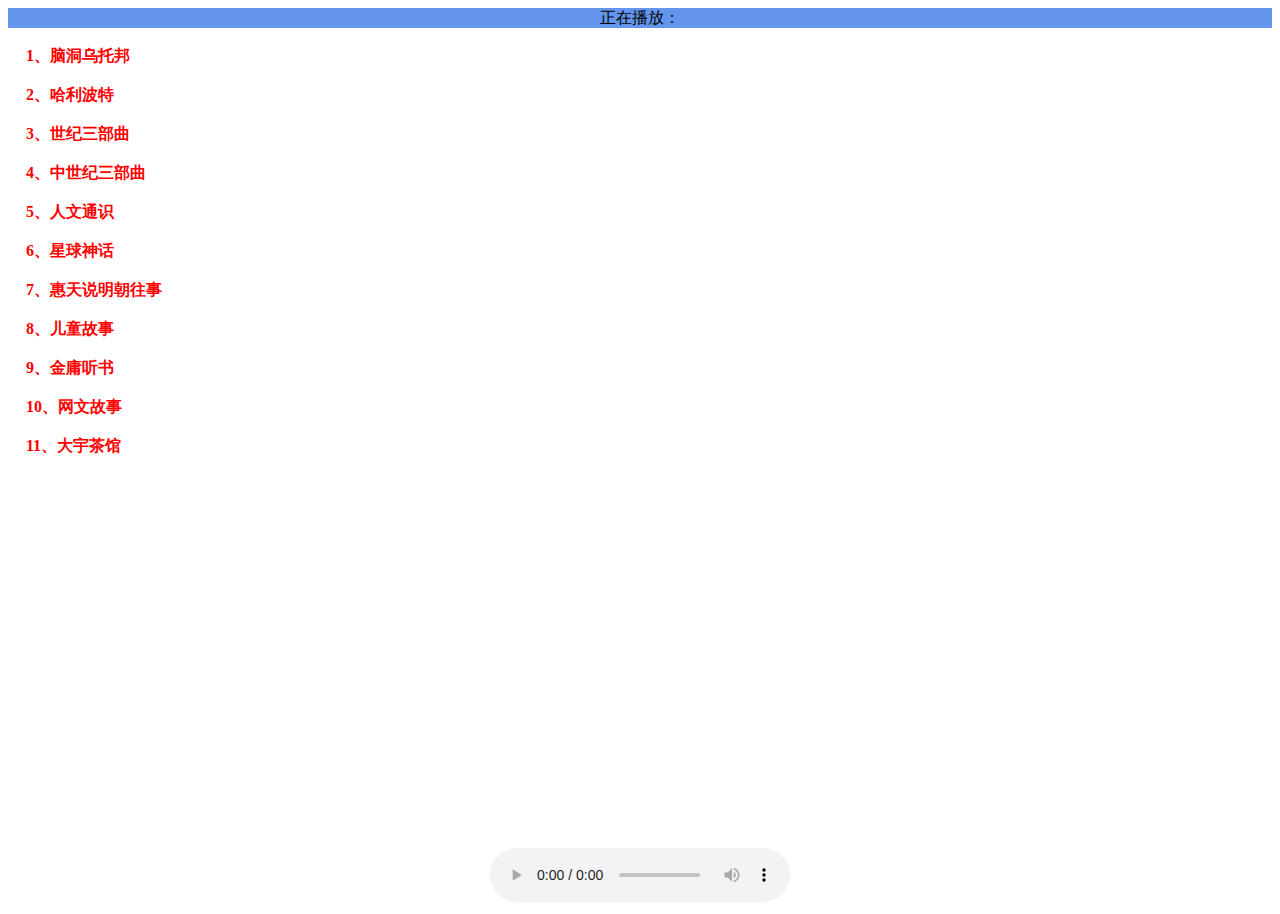
<file: index.html>
<!DOCTYPE html>
<html lang="en">
<head>
    <meta charset="UTF-8">
    <meta name="viewport" content="width=device-width, initial-scale=1.0">
    <title>音乐</title>
    <style>
        #header {
            height: 20px;
            background-color: cornflowerblue;
            text-align: center;
        }
        #content {
            height: calc(100vh - 100px); /* 减去头部和底部的高度 */
            overflow-y: auto;
            padding: 10px;
        }
        .ellipsis {
            /* 设置宽度，如果需要的话（也可以不设置，让元素自然流动） */
            /* width: 100%; 或其他具体值 */
            /*top: 80%;*/
            text-align: center;
            white-space: nowrap; /* 防止文本换行 */
            overflow: hidden; /* 隐藏超出容器的部分 */
            text-overflow: ellipsis; /* 用省略号表示被截断的文本 */
        }
        /*#floating-link {*/
        /*    position: fixed;*/
        /*    right: 10px; !* 距离屏幕右侧的距离 *!*/
        /*    !*bottom: 25px;*! !* 距离屏幕底部的距离 *!*/
        /*    background-color: #2420ff; !* 背景色，可选 *!*/
        /*    color: white; !* 文本颜色，可选 *!*/
        /*    !*padding: 5px 5px;*! !* 内边距，可选 *!*/
        /*    text-decoration: none; !* 移除下划线，可选 *!*/
        /*    border-radius: 5px; !* 圆角，可选 *!*/
        /*    z-index: 999; !* 提高层叠顺序，确保它不会被其他元素覆盖，可选 *!*/
        /*}*/
        /*#toNews{*/
        /*    position: fixed;*/
        /*    right: 50px; !* 距离屏幕右侧的距离 *!*/
        /*    !*bottom: 25px;*! !* 距离屏幕底部的距离 *!*/
        /*    background-color: #2420ff; !* 背景色，可选 *!*/
        /*    color: white; !* 文本颜色，可选 *!*/
        /*    !*padding: 5px 5px;*! !* 内边距，可选 *!*/
        /*    text-decoration: none; !* 移除下划线，可选 *!*/
        /*    border-radius: 5px; !* 圆角，可选 *!*/
        /*    z-index: 999; !* 提高层叠顺序，确保它不会被其他元素覆盖，可选 *!*/
        /*}*/

    </style>
    <script type="text/javascript" src="./dealCookies.js"></script>
</head>
<body>
<div id="header" class="ellipsis" >
    正在播放：
</div>
<div id="content">
    <iframe id="myIframe" src="author.html" width="100%" height="100%" style="border: none;"></iframe>
</div>


<div id="music-player" style="text-align: center">
    <audio id="audio-player" controls></audio>
</div>

<script>
    let audioFiles = [];
    let currentIndex = 0;

    // 播放歌曲
    function playSong(dataList,id) {
        audioFiles = dataList;
        for (let i = 0; i < dataList.length; i++){
            //alert(dataList[i].published)
            if (dataList[i].id === id){
                currentIndex =i
                break
            }
        }
        // 播放
        playAudio(currentIndex)
    }

    var musicId = null;

    // 播放音乐
    function playAudio(index) {
        const id = audioFiles[index].id;
        musicId = id;
        // 播放
        const audio = document.getElementById('audio-player');
        audio.src = audioFiles[index].url;

        // 从cookie中取出来播放记录
        // console.log(id)
        var playTime = getPlayTimeToCookie(id)
        //console.log("播放时间："+playTime)
        audio.currentTime = playTime;

        audio.load();
        audio.play();
        // 正在播放提示
        const header = document.getElementById('header');
        header.textContent = "正在播放："+(index+1)+'、'+audioFiles[index].title;
        // 记录 cookies
        // 取出cookies

        let readStr = getCookieWithArray("readStr");
        // 判断是否存在，不存在则新增，存在则不管
        if (readStr.indexOf(id)===-1){
            readStr = readStr + "-" + id
            setCookieWithArray("readStr",readStr)
        }
        //修改子页面颜色标记已读
        changeColor(id)
    }

    // 播放下一曲
    function playNext() {
        currentIndex++;
        if (currentIndex >= audioFiles.length) {
            currentIndex = 0; // 如果到达列表末尾，从头开始
        }
        playAudio(currentIndex);
    }

    // 页面加载时自动播放第一曲
    window.onload = function() {
        // 为音频元素添加ended事件监听器，以便在音频结束时自动播放下一曲
        const audio = document.getElementById('audio-player');
        audio.addEventListener('ended', function() {
            // 播放时间清除
            deletePlayTimeToCookie(musicId)
            // 播放下一曲
            playNext();
        });
    };

    // 修改音乐名称在页面上展示的颜色
    function changeColor(id){
        const iframe = document.getElementById('myIframe');
        if (iframe.contentWindow && iframe.contentWindow.document) {
            // 确保iframe加载的是同源的页面
            if (iframe.contentWindow.location.origin === window.location.origin) {
                // 调用子页面上的函数
                iframe.contentWindow.postMessage({
                    action: 'callFunction',
                    id: id
                }, '*');
            }
        }
    }


    //把播放记录从cookie中取出来，然后继续播放
    // document.addEventListener('DOMContentLoaded', function() {
    //     var audioPlayer = document.getElementById('audio-player');
    //
    //     // 监听loadedmetadata事件
    //     audioPlayer.addEventListener('loadedmetadata', function() {
    //         // 当元数据加载完成后，设置currentTime为10秒并播放
    //         if (audioPlayer.currentTime < 10) { // 这一步其实是冗余的，因为默认currentTime是0
    //             audioPlayer.currentTime = 10;
    //             audioPlayer.play();
    //         }
    //     });
    // });


    // 设置定时器，每10秒执行一次checkTime函数
    var intervalId = setInterval(checkTime, 10000);

    // 检查并打印当前播放时间的函数，把播放到第几秒的数据，存到cookie中
    function checkTime() {
        // console.log("保存播放时间")
        const audioPlayer = document.getElementById('audio-player');
        // 确保音频已经加载（可能不是必须的，但为了避免错误是个好习惯）
        if (audioPlayer.readyState >= 3) { // readyState 3 意味着音频已经加载足够的数据可以播放
            // 存当前播放时间到cookie
            // console.log("音乐id："+musicId )
            // console.log("播放时间："+audioPlayer.currentTime )
            setPlayTimeToCookie(musicId,audioPlayer.currentTime)
            //console.log('当前播放时间: ' + audioPlayer.currentTime + ' 秒');
        }
    }


    // 如果需要，你可以添加一个函数来停止定时器
    function stopTimer() {
        clearInterval(intervalId);
    }
</script>
</body>
</html>
</file>
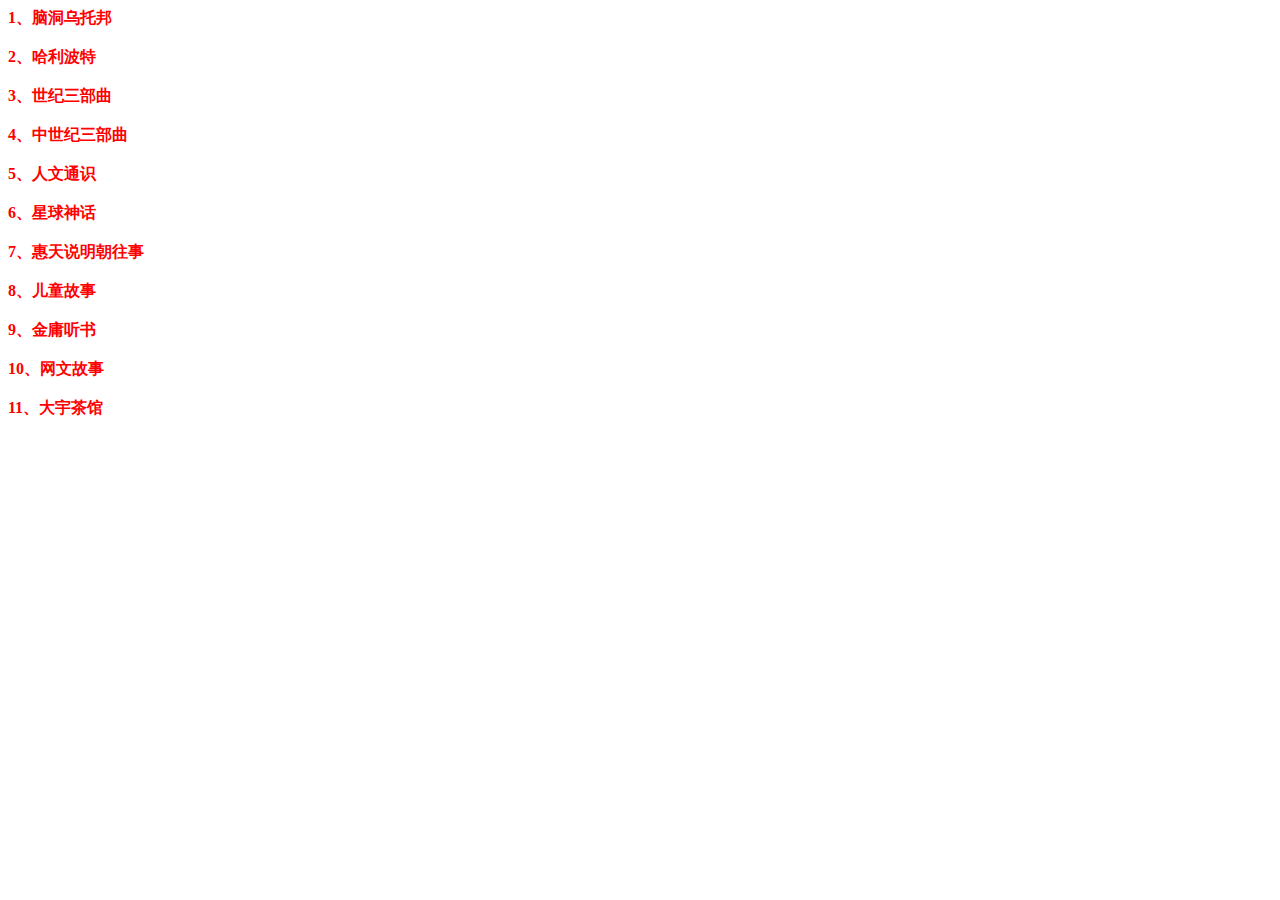
<file: author.html>
<!DOCTYPE html>
<html lang="en">
<head>
    <meta charset="UTF-8">
    <meta name="viewport" content="width=device-width, initial-scale=1.0">
    <title>目录</title>
    <!--<script type="text/javascript" src="./js/data.js"></script>-->
</head>
<body>
<div id="authors"></div>

<!--<button onclick="callParentMethod()">调用父页面方法</button>-->
<!--<a href="dataList.html" >跳转到第三页面</a>-->

<!-- 注意：这里没有<html>, <head>, <body>标签，因为我们只加载内容到#content中 -->
</body>

<script>

    const authors = document.getElementById('authors');
    (function() {
        fetch('https://xiongod.github.io/authorList.json') // 替换为你的API URL
            .then(response => response.json()) // 解析响应为JSON
            .then(data => {
                let titleIndex = 1;
                data.forEach(author => {

                    const authorName = document.createElement('div');
                    authorName.style.color = 'red'
                    authorName.style.fontWeight = 'bold';
                    const dataList = document.createElement('div');
                    dataList.id = author.channel
                    dataList.setAttribute('name', 'dataList');
                    authorName.textContent = titleIndex+'、'+author.channel
                    let index = 1;
                    author.unit.forEach(unit => {
                        const a = document.createElement('a');
                        a.href = "#";
                        a.textContent = index+"、"+unit.title + "-" + unit.published
                        a.addEventListener('click', function(e) {
                            e.preventDefault(); // 阻止链接的默认行为
                            // 跳转到明细页面
                            goToPage(unit.url);
                        });
                        dataList.appendChild(a)
                        dataList.appendChild(document.createElement('br'))
                        index ++
                    })
                    dataList.hidden = true

                    authorName.addEventListener('click', function(e) {
                        e.preventDefault(); // 阻止链接的默认行为
                        // 打开折叠
                        openList(author.channel);
                    });
                    authors.appendChild(authorName);
                    authors.appendChild(dataList);
                    authors.appendChild(document.createElement('br'));
                    //authors.appendChild(document.createElement('hr'));
                    titleIndex++
                })
                // 你可以在这里进一步处理数据，例如更新页面上的某些元素

            })
            .catch(error => {
                console.error('Error:', error); // 在控制台打印错误
            });
    })();


    function openList(channel) {
        const divObj = document.getElementById(channel);
        if (divObj.hasAttribute('hidden')){
            // 关闭其他类别
            const dataList = document.getElementsByName("dataList");
            for (let i = 0; i < dataList.length; i++) {
                dataList[i].hidden=true
            }
            divObj.removeAttribute("hidden")
        }else {
            divObj.hidden =true
        }
    }
    function goToPage(url) {
        // 构造带有查询参数的URL
        url = 'dataList.html?url=' + url;
        // 跳转到新页面
        window.location.href = url;
    }

</script>
</html>
</file>
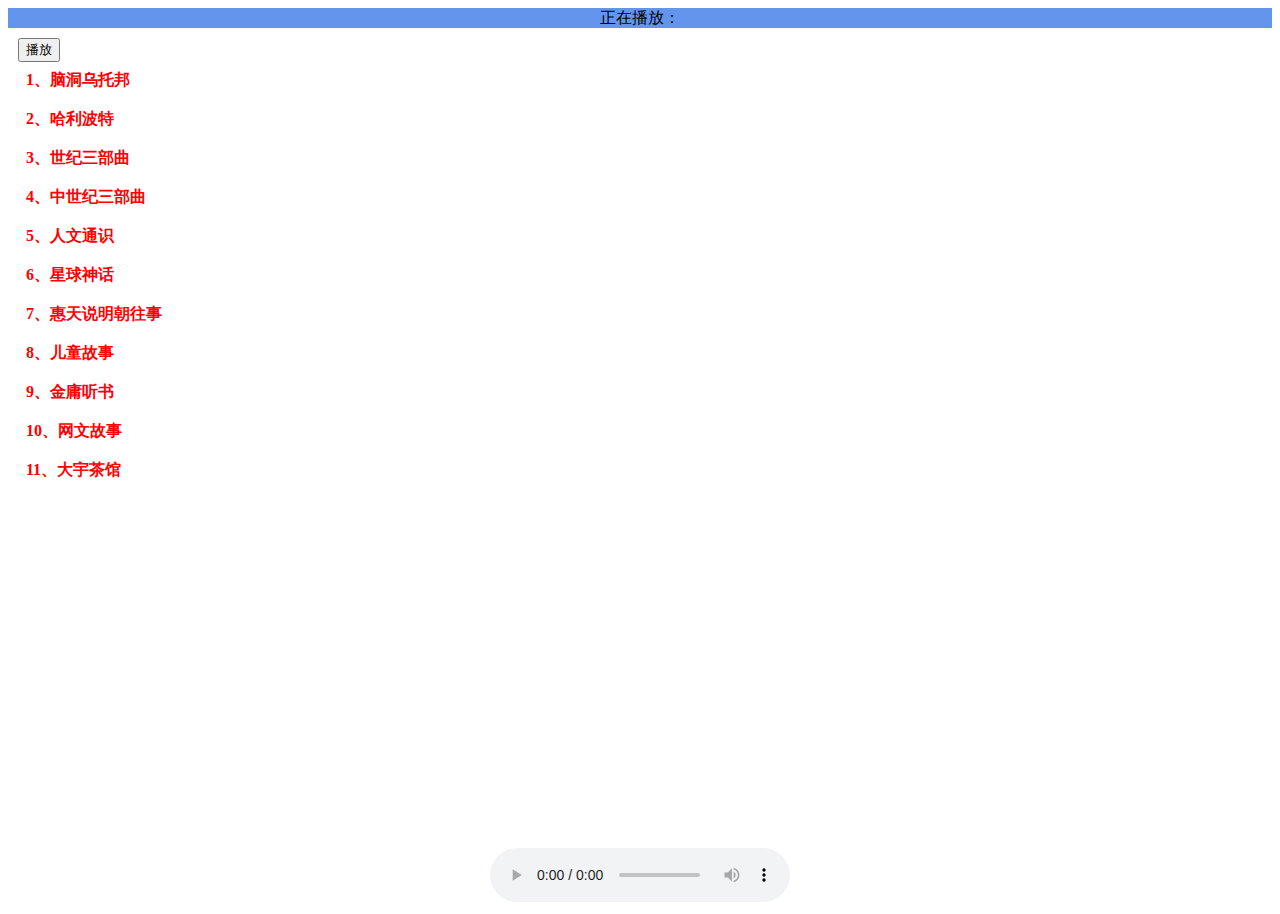
<file: testIndex.html>
<!DOCTYPE html>
<html lang="en">
<head>
    <meta charset="UTF-8">
    <meta name="viewport" content="width=device-width, initial-scale=1.0">
    <title>音乐</title>
    <style>
        #header {
            height: 20px;
            background-color: cornflowerblue;
            text-align: center;
        }
        #content {
            height: calc(100vh - 100px); /* 减去头部和底部的高度 */
            overflow-y: auto;
            padding: 10px;
        }
        .ellipsis {
            /* 设置宽度，如果需要的话（也可以不设置，让元素自然流动） */
            /* width: 100%; 或其他具体值 */
            /*top: 80%;*/
            text-align: center;
            white-space: nowrap; /* 防止文本换行 */
            overflow: hidden; /* 隐藏超出容器的部分 */
            text-overflow: ellipsis; /* 用省略号表示被截断的文本 */
        }
        /*#floating-link {*/
        /*    position: fixed;*/
        /*    right: 10px; !* 距离屏幕右侧的距离 *!*/
        /*    !*bottom: 25px;*! !* 距离屏幕底部的距离 *!*/
        /*    background-color: #2420ff; !* 背景色，可选 *!*/
        /*    color: white; !* 文本颜色，可选 *!*/
        /*    !*padding: 5px 5px;*! !* 内边距，可选 *!*/
        /*    text-decoration: none; !* 移除下划线，可选 *!*/
        /*    border-radius: 5px; !* 圆角，可选 *!*/
        /*    z-index: 999; !* 提高层叠顺序，确保它不会被其他元素覆盖，可选 *!*/
        /*}*/
        /*#toNews{*/
        /*    position: fixed;*/
        /*    right: 50px; !* 距离屏幕右侧的距离 *!*/
        /*    !*bottom: 25px;*! !* 距离屏幕底部的距离 *!*/
        /*    background-color: #2420ff; !* 背景色，可选 *!*/
        /*    color: white; !* 文本颜色，可选 *!*/
        /*    !*padding: 5px 5px;*! !* 内边距，可选 *!*/
        /*    text-decoration: none; !* 移除下划线，可选 *!*/
        /*    border-radius: 5px; !* 圆角，可选 *!*/
        /*    z-index: 999; !* 提高层叠顺序，确保它不会被其他元素覆盖，可选 *!*/
        /*}*/

    </style>
    <script type="text/javascript" src="./dealCookies.js"></script>
</head>
<body>
<div id="header" class="ellipsis" >
    正在播放：
</div>
<div id="content">
    <button onclick="playAudio()">播放</button>
    <iframe id="myIframe" src="author.html" width="100%" height="100%" style="border: none;"></iframe>

</div>


<div id="music-player" style="text-align: center">
    <audio id="audio-player" controls></audio>
</div>


<script>
    let audioFiles = [];
    let currentIndex = 0;

    // 播放歌曲
    function playSong(dataList,id) {
        audioFiles = dataList;
        for (let i = 0; i < dataList.length; i++){
            //alert(dataList[i].published)
            if (dataList[i].id === id){
                currentIndex =i
                break
            }
        }
        // 播放
        playAudio(currentIndex)
    }

    // 播放音乐
    function playAudio() {
        // 播放
        const audio = document.getElementById('audio-player');
        audio.src = 'https://pub-b24cf0a8c1f14e9386435977aa464959.r2.dev/test.m4a'
        audio.load();
        audio.play();

    }

    // 播放下一曲
    function playNext() {
        currentIndex++;
        if (currentIndex >= audioFiles.length) {
            currentIndex = 0; // 如果到达列表末尾，从头开始
        }
        playAudio(currentIndex);
    }

    // 页面加载时自动播放第一曲
    window.onload = function() {
        // 为音频元素添加ended事件监听器，以便在音频结束时自动播放下一曲
        const audio = document.getElementById('audio-player');
        audio.addEventListener('ended', function() {
            playNext();
        });
    };

    // 修改音乐名称在页面上展示的颜色
    function changeColor(id){
        const iframe = document.getElementById('myIframe');
        if (iframe.contentWindow && iframe.contentWindow.document) {
            // 确保iframe加载的是同源的页面
            if (iframe.contentWindow.location.origin === window.location.origin) {
                // 调用子页面上的函数
                iframe.contentWindow.postMessage({
                    action: 'callFunction',
                    id: id
                }, '*');
            }
        }
    }
</script>
</body>
</html>
</file>
